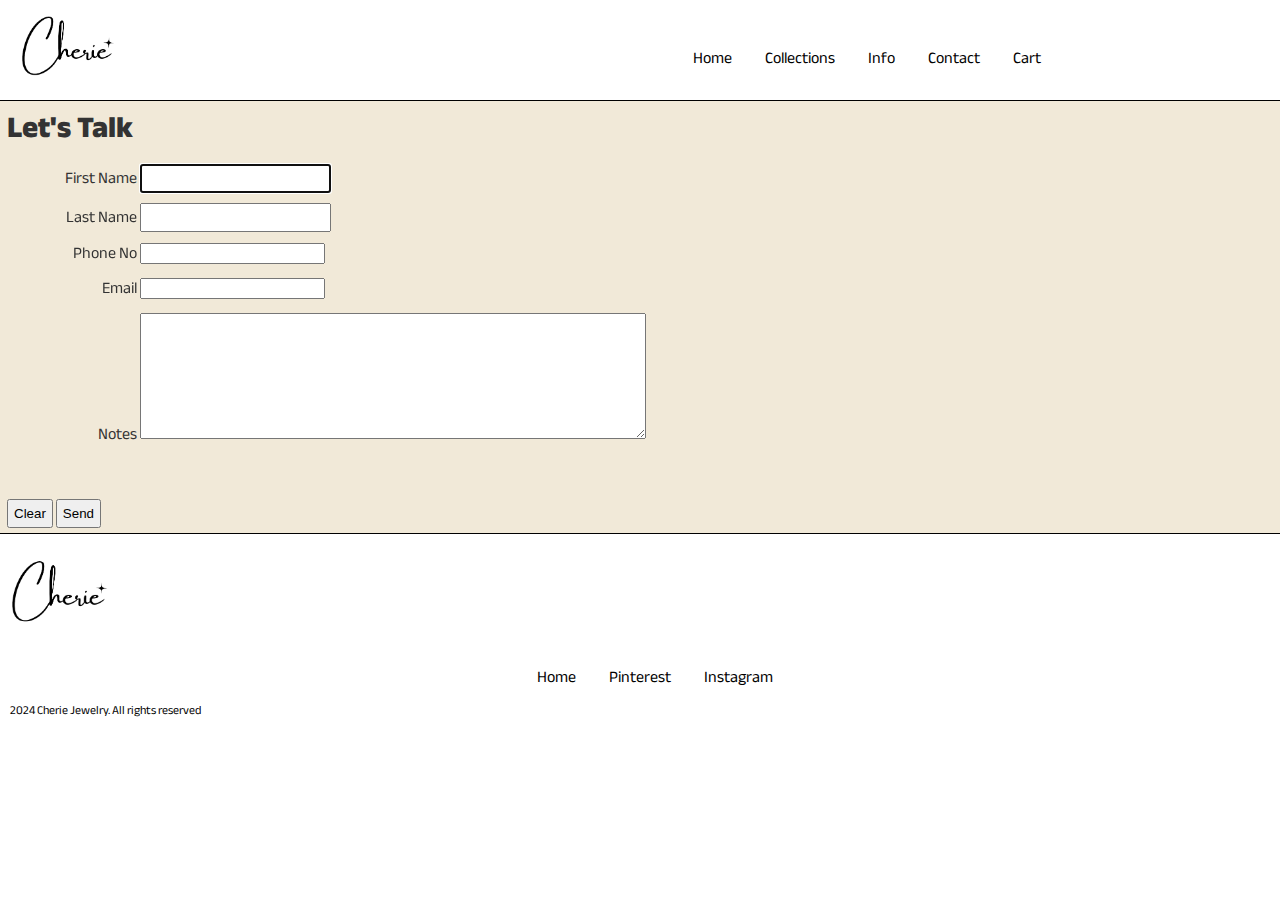
<file: Contact.html>
<!---

	Name: Treasure Onah
    Date: 2024-04-10
    Description: Contact page for project deployment

--->

<!DOCTYPE html>
<html lang="en">
<head>
	<meta charset="utf-8">
	<meta name="viewport" content="width=device-width, initial-scale=1">
	<title>Contact Us</title>
	<link rel="stylesheet" href="styles.css" >
	<link rel="preconnect" href="https://fonts.googleapis.com">
	<link rel="preconnect" href="https://fonts.gstatic.com" crossorigin>
	<link href="https://fonts.googleapis.com/css2?family=Anek+Gujarati:wght@100..800&display=swap" rel="stylesheet">
	<script src="script.js"></script>
</head>
	<body>
		<header>
			<a href="index.html">
    			<img src="images/ch.png" alt="Cherie Logo Image">
			</a>
			<nav id="firstnav" aria-label ="header Navigation">
				<ul>
					<li><a href="index.html">Home</a></li>
					<li><a href="collections.html">Collections</a></li>
					<li><a href="index.html#info">Info</a></li>
					<li><a href="Contact.html">Contact</a></li>
					<li><a href="cart.html">Cart</a></li>
				</ul>
			</nav>
		</header>
		<main>
			<form method="post" id="client_form" action="post" data-netlify="true"> 
				<fieldset>
						<h1><b>Let's Talk</b></h1>
					<div class="formfield">
						<label for=fname class="client">First Name </label>
						<input type="text" id="fname" name="fname"  maxlength="15" value="" autofocus="autofocus">
						<div class="client_error error" id="fname_error">* Please enter your first name</div>
					</div>
					<div class="formfield">
						<label for="lname" class="client">Last Name</label>
						<input type="text" id = "lname" name="lname" maxlength="20">
						<div class="client_error error" id="lname_error">* Please enter your last name.</div>
					</div>
					<div class="formfield">
						<label for="phone" class="client">Phone No</label>
						<input type="tel" id ="phone" name="phone">
						<div class="client_error error" id="num_error">* Required.</div>
						
					</div>
					<div class="formfield">
						<label for="email" class="client">Email</label>
						<input type="email" id = "email" name="email">
					</div>
					<div class="formfield">
						<label for="comment" class="client">Notes</label>
						<textarea id="comment" name="comment" rows="8" cols="20"></textarea>
					</div>
					</fieldset>

				<fieldset>
					<button type="reset" >Clear</button>
					<button type="submit" >Send</button>
				</fieldset>
			</form>
				
		</main>
		<footer id="confooter">
			<img src="images/ch.png" alt="Cherie">
			<nav id ="cfooter"  aria-label="Footer Navigation">
				<ul>
					<li><a href = "index.html">Home </a></li>
					<li><a href = "https://www.pinterest.ca/cheriee_ca/">Pinterest</a></li>
					<li><a href = "#">Instagram</a></li>
				</ul>
			</nav>
			<p>2024 Cherie Jewelry. All rights reserved</p>
		</footer>
	</body>
</html>
</file>
<file: styles.css>
html, body, section, p, header, nav, footer, div, article, aside, ol, li, h1, h6 {
	margin: 0;
	padding: 0;
  	box-sizing: border-box;
}

/* Body styles */
body {
  	font-family: Anek Gujarati, sans-serif;
  	background-color: #FFF;
  	color: #333;
  	line-height: 1.6;
  	overflow-x: hidden;
}

/* Container styles */
.container {
  	margin: 0 auto;
  	padding: 20px;
}

/* Header styles */
header {
	display: flex;
	align-items: center;
  	background-color: #FFF;
  	color: #000000;
  	padding: 0px;
  	padding-left: 20px;
  	border-bottom: 1.5px solid #000000;
}

header h1 {
	padding: 0px;
  	font-size: 30px;
  	margin-bottom: 0px;
}

header p {
  	font-size: 16px;
}

header img {
	margin-right: 20px;
	width: 30%;
}

#mainimg {
	display: flex;
}

#mainimg img {
	width: 50%; 
  	height: auto; 
  	margin-right: 10px; 
}

#firstnav {
	display: flex;
	margin-left: 300px;
}
#firstnav{
	text-align: right;
}

#firstnav ul li{
	display: inline-block;
}

#subimg {
	position: relative;
	display: flex;
	align-items: center;
	justify-content: center;
	padding: 20px;
}

#subimg img{
	width: 70%;
	padding: 10px;
	border-radius: 3px;
}

#subimg h1{
	font-size: 25px;
	margin-top: 0px;
	text-align: center;
}

#subimg p{
	margin-top: 0px;
	text-align: center;
	text-decoration: none;
}

#display {
	position: absolute;
	color: #fff;
	padding-top: 400px;
}

/* Navigation styles */
nav {
  	margin-top: 20px;
}

nav ul {
  	list-style-type: none;
}

nav ul li {
  	display: inline-block;
  	margin-right: 10px;
}

nav ul li a {
  	text-decoration: none;
  	color: #000000;
  	padding: 5px 10px;
  	border-radius: 0px;
  	transition: background-color 0.3s ease;
}

nav ul li a:hover {
  	background-color:#F1E9D8;
  	transition: 0.2s;
  	text-decoration: underline;
}

/* Main content styles */
main {
  	padding: 0px 0;
}

#goldenmirage nav ul li a {
	text-align: left;
	font-size: 30px;
	padding: 20px ;
	text-decoration: underline;
}

#info{
	background-color:#F1E9D8;
	padding: 100px;
	text-align: center;
}

#info h1{
	font-size: 30px;
	text-align: center;
}

#info p{
	padding: 0px 0px;
	font-size: 19px;
	text-align: center;
	
}

/* Footer styles */
footer {
  	background-color: #F1E9D8;
  	color: #000000;
  	text-align: center;
  	padding: 10px 0;
}

#footer{
	justify-content: center;
}

#footerimg img{
	width: 100%;
}

footer p {
	text-align: left;
	padding: 10px;
  	font-size: 12px;
}

footer img{
	padding-left: 10px;
	width: 100px;
	margin-right: 1500px;
}


#confooter {
	border-top: 1.5px solid #000;
	background-color: #FFF;
}

/* Media query for smaller screens */
@media screen and (max-width: 768px) {
    /* Adjustments for smaller screens */
    .container {
        display: block; /* Change display to block for smaller screens */
        padding: 10px; /* Decrease padding for smaller screens */
    }

    header img {
        width: 50%; /* Adjust logo size for smaller screens */
    }

    #firstnav {
        margin-left: 0; /* Remove left margin for smaller screens */
    }

    header nav ul  {
        display: flex;
        font-size: 14px;
        padding-bottom: 20px; /* Adjust spacing between nav items */
    }

    #subimg{
    	margin-left: 40px;
    }

    #subimg h1 {
        font-size: 16px; /* Decrease heading size for smaller screens */
        margin-top: -150px;
    }

    #subimg p {
        font-size: 10px; /* Decrease heading size for smaller screens */
        margin-top:10px;
    }

    #subimg img {
        width: 100%; /* Adjust image width for smaller screens */
    }

    #goldenmirage nav ul li a{
    	font-size: 17px;
    
    }

    footer img {
        margin-right: 10px; /* Adjust margin for footer image */
    }

    footer p {
        text-align: center; /* Center-align footer text for smaller screens */
    }
}

/* contact styles*/
fieldset
{
	margin-bottom: 30px;
	padding: 5px;
	border: none;
}

fieldset:last-child
{
	margin-bottom: 0px;
}

hr
{
	margin-bottom: 15px;
}

legend
{
	text-transform: uppercase;
	font-weight: bold;
	padding-bottom: 10px;
	font-size: 14pt;
}

h3
{
	margin: 0px 0px 10px 0px;
}

ul{
	list-style: none;
	margin: 0;
}

label
{
	font-size: 12pt;
}

.client
{
	width: 130px;
	display: inline-block;
	text-align: right;
}

.client_error
{
	margin-left: 130px;
}

#client_form{
	background-color:#F1E9D8;
	position: relative;
}

#client_form h1{
	font-size: 30px;
}

#comment{
	max-width: 500px;
}

input[type=text], button[type=submit], button[type=reset]
{
	padding: 5px 5px;
}

textarea{
	width: 90%;
}

.formfield
{
	margin: 10px 0px;
}

.clear
{
	clear: both;
}


/*Cart page styles*/

#carts{
	padding: 20px;
}

#item1{
	padding-bottom: 20px;
}

#item1 h2{
	font-size: 20px;
}

#item1 img{
	width: 50%;
	border-radius: 2px;
}

#item2{
	padding-bottom: 20px;
}

#item2 h2{
	font-size: 20px;
}

#item2 img{
	width: 50%;
	border-radius: 3px;

}

/*collections page*/
#coversplash img{
	width: 100%;
	padding: 0px;
}

#Goldenmirage {
    width: 100%;
    position: relative;
}
#Goldenmirage h1{
	padding: 20px;
	margin-left: 40px;
}

#gallery {
    display: flex;
    padding: 10px;
    margin-left: 50px;
}

#gallery img {
    width: 30%;
    margin-right: 35px;
    border-radius: 2px;
    padding-bottom: 30px;
}
</file>
